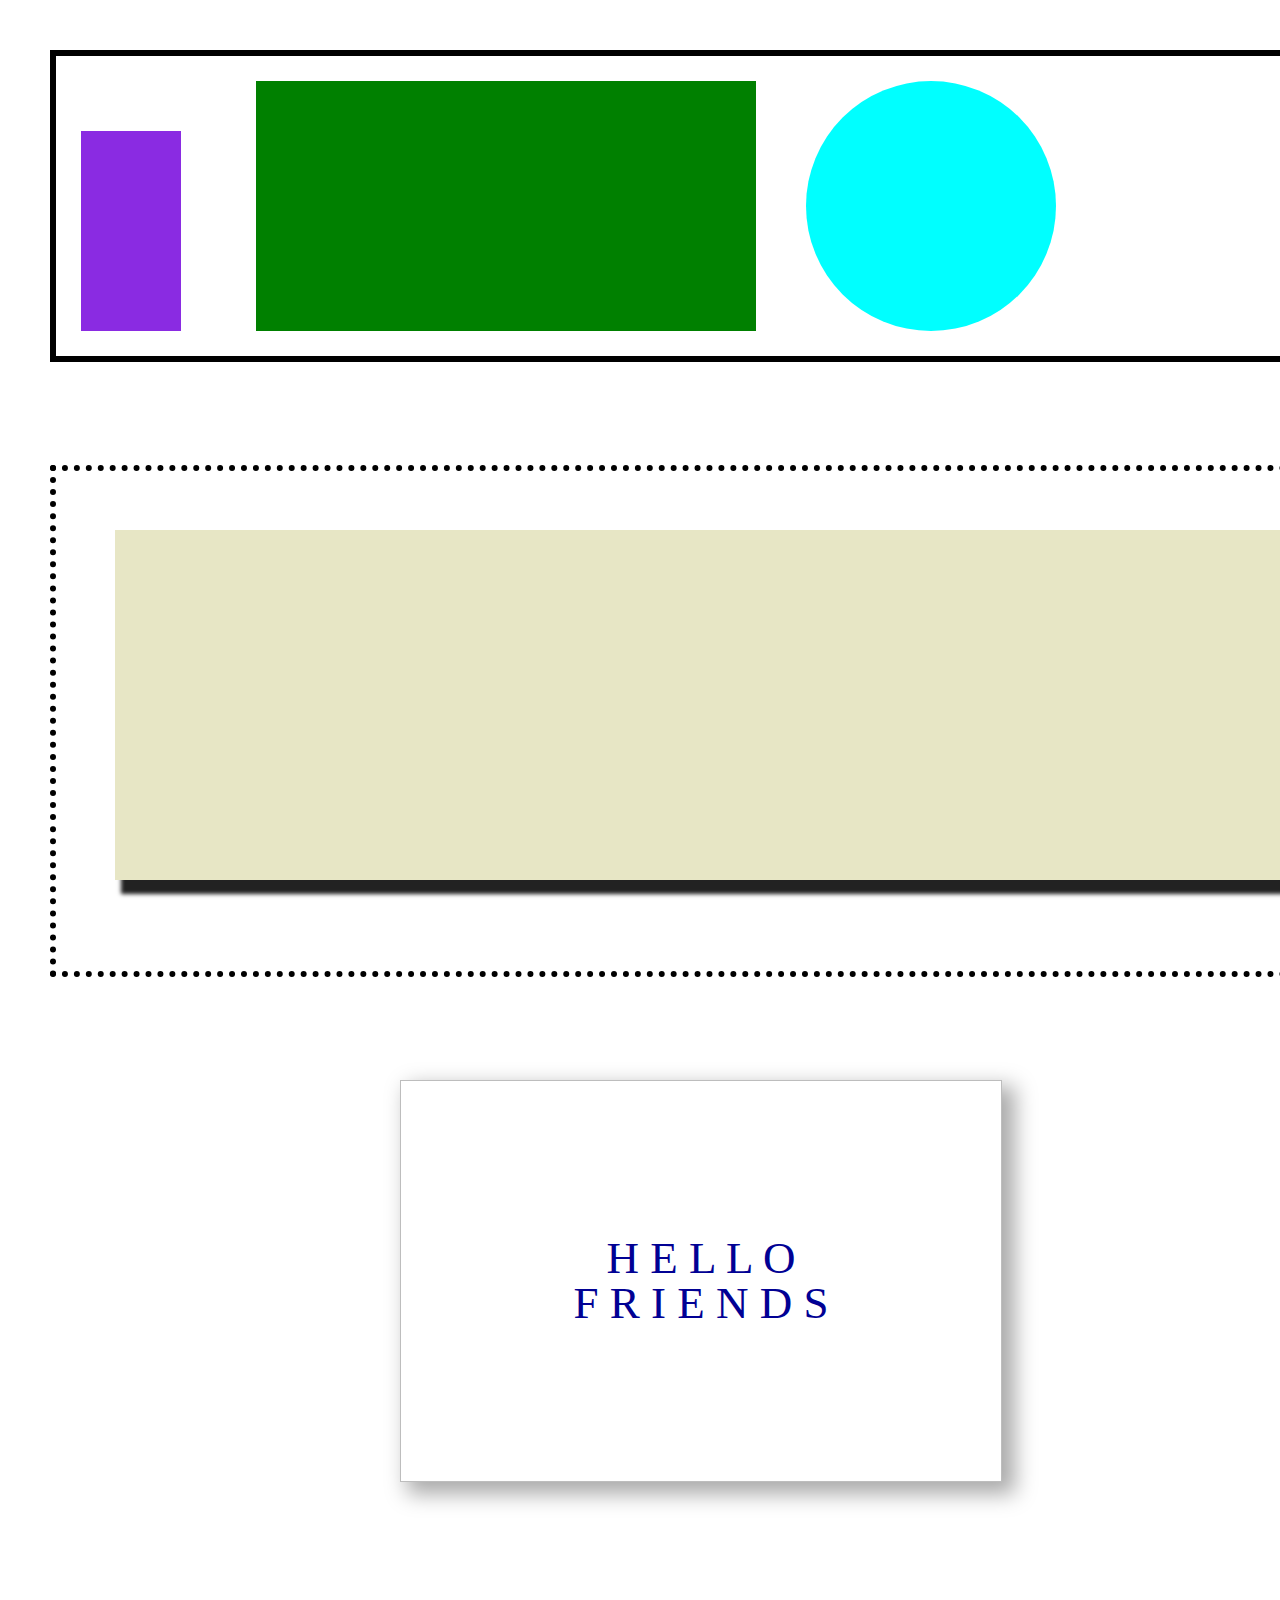
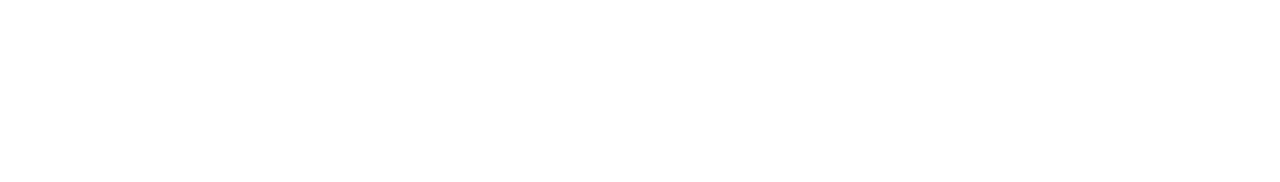
<file: drill-2/index.html>
<!DOCTYPE html>
<html lang="en">
    <head>
        <meta charset="UTF-8">
        <meta http-equiv="X-UA-Compatible" content="IE=edge">
        <meta name="viewport" content="width=device-width, initial-scale=1.0">
        <title>Document</title>
        <link rel="stylesheet" href= "reset2.css">
        <link rel="stylesheet" href= "index.css">
    </head>
    <body>
        <div id="div-one">
            <section id="purple-box"></section>
            <section id="green-box"></section>
            <section id="blue-circle"></section>
        </div>
        <div id="div-two"></div>
            <section id="yellow-box"></section>
        <section class="hello-box">
            <h2>H E L L O</h2>
            <h2>F R I E N D S</h2>
        </section>
    </body>
</html>
</file>
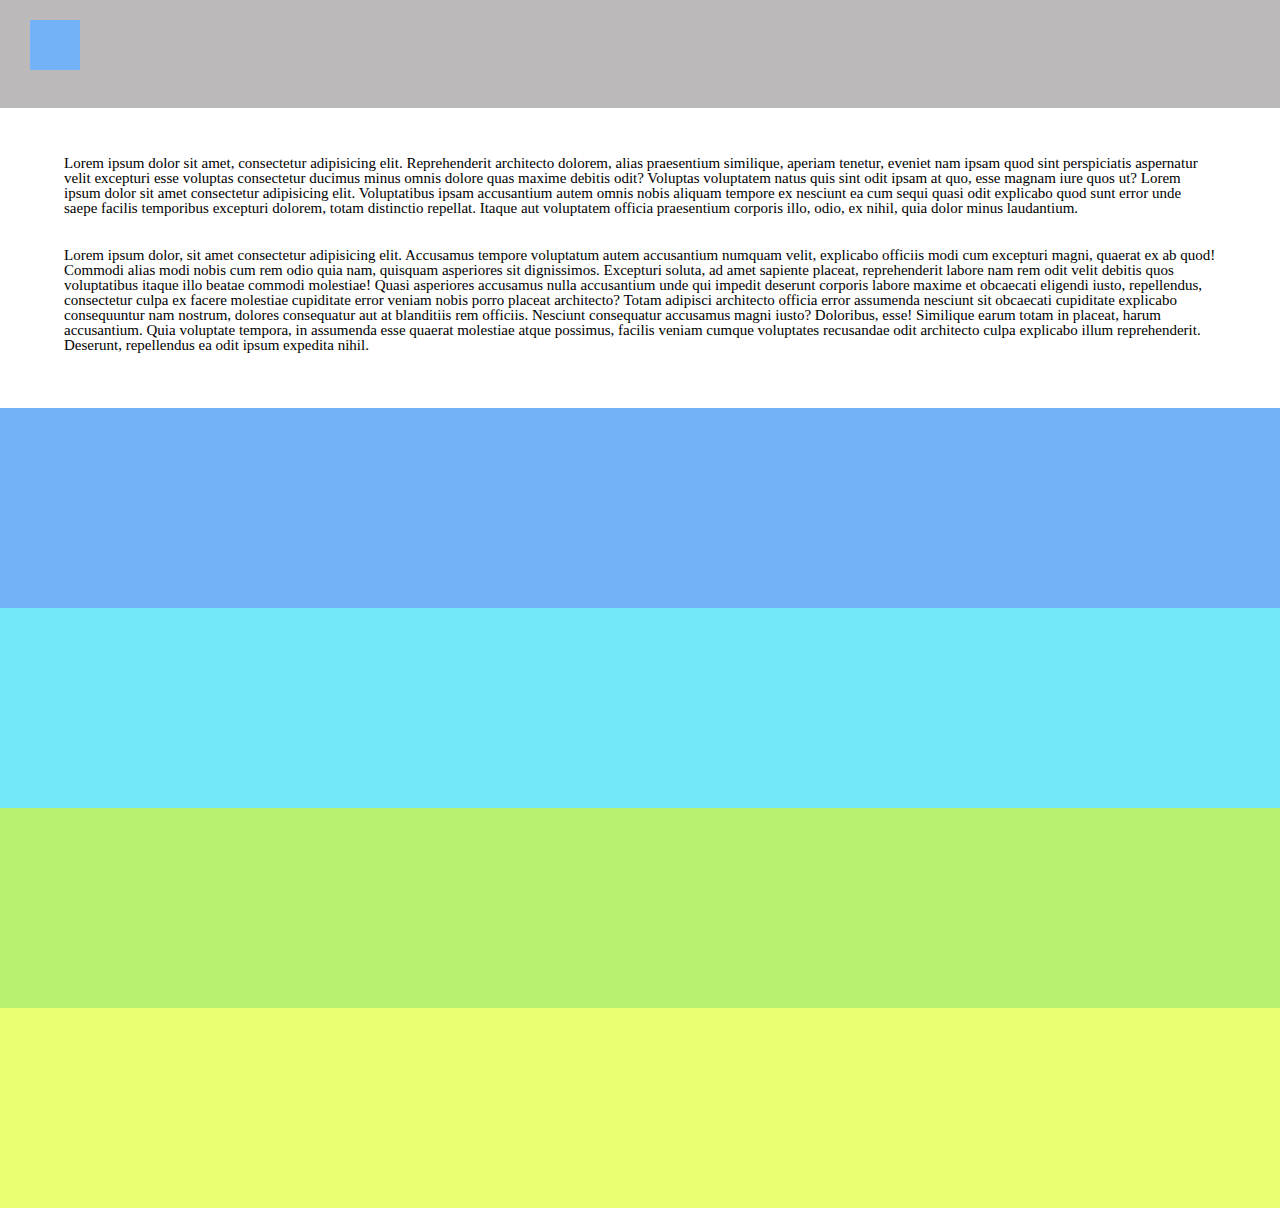
<file: drill-3/index.html>
<!DOCTYPE html>
<html lang="en">
    <head>
        <meta charset="UTF-8">
        <meta http-equiv="X-UA-Compatible" content="IE=edge">
        <meta name="viewport" content="width=device-width, initial-scale=1.0">
        <title>Document</title>
        <link rel="stylesheet" href="reset3.css">
        <link rel="stylesheet" href="index.css">
    </head>
    <body>
        <header id="top-header">
            <section id="blue-box"></section>
        </header>
        <section id="text-box">
            <br/>
            <br/>
            <br/>
            <p>Lorem ipsum dolor sit amet, consectetur adipisicing elit. Reprehenderit architecto dolorem, alias praesentium similique, aperiam tenetur, eveniet nam ipsam quod sint perspiciatis aspernatur velit excepturi esse voluptas consectetur ducimus minus omnis dolore quas maxime debitis odit? Voluptas voluptatem natus quis sint odit ipsam at quo, esse magnam iure quos ut? Lorem ipsum dolor sit amet consectetur adipisicing elit. Voluptatibus ipsam accusantium autem omnis nobis aliquam tempore ex nesciunt ea cum sequi quasi odit explicabo quod sunt error unde saepe facilis temporibus excepturi dolorem, totam distinctio repellat. Itaque aut voluptatem officia praesentium corporis illo, odio, ex nihil, quia dolor minus laudantium.</p>
            <br/>
            <br/>
            <p>Lorem ipsum dolor, sit amet consectetur adipisicing elit. Accusamus tempore voluptatum autem accusantium numquam velit, explicabo officiis modi cum excepturi magni, quaerat ex ab quod! Commodi alias modi nobis cum rem odio quia nam, quisquam asperiores sit dignissimos. Excepturi soluta, ad amet sapiente placeat, reprehenderit labore nam rem odit velit debitis quos voluptatibus itaque illo beatae commodi molestiae! Quasi asperiores accusamus nulla accusantium unde qui impedit deserunt corporis labore maxime et obcaecati eligendi iusto, repellendus, consectetur culpa ex facere molestiae cupiditate error veniam nobis porro placeat architecto? Totam adipisci architecto officia error assumenda nesciunt sit obcaecati cupiditate explicabo consequuntur nam nostrum, dolores consequatur aut at blanditiis rem officiis. Nesciunt consequatur accusamus magni iusto? Doloribus, esse! Similique earum totam in placeat, harum accusantium. Quia voluptate tempora, in assumenda esse quaerat molestiae atque possimus, facilis veniam cumque voluptates recusandae odit architecto culpa explicabo illum reprehenderit. Deserunt, repellendus ea odit ipsum expedita nihil.</p>

        </section> 
        <section id="lightblue-box"> </section>
        <section id="cyan-box"> </section>
        <section id="green-box"> </section>
        <section id="yellow-box"> </section>
        
        
    </body>
</html>
</file>
<file: drill-2/index.css>
#div-one {
    height: 300px;
    width: 1320px;
    border: 6px solid black;
    display: inline-block;
    margin: 50px;
}

#div-two {
    height: 500px;
    width: 1320px;
    border: 6px dotted black;
    display: inline-block;
    margin: 50px;
}

#purple-box {
    height: 200px;
    width: 100px;
    background-color: blueviolet;
    position: relative;
    left: 25px;
    top: 75px;
}

#green-box {
    height: 250px;
    width: 500px;
    background-color: green;
    position: relative;
    left: 200px;
    bottom: 175px
}

#blue-circle {
    background-color: cyan;
    border-radius: 1000px;
    height: 250px;
    width: 250px;
    position: relative;
    bottom: 425px;
    left: 750px;
}

#yellow-box {
    background-color:rgb(231, 230, 197);
    height: 350px;
    width: 1200px;
    position: relative;
    bottom: 500px;
    left: 115px;
    box-shadow: 10px 10px 4px 4px rgb(34, 34, 34);
}

.hello-box {
    height: 400px;
    width: 600px;
    border: solid rgb(189, 189, 189) 0.5px;
    position: relative;
    bottom: 300px;
    left: 400px;
    box-shadow: 10px 9px 20px 3px rgb(170, 170, 170);
    font-family:'Times New Roman', Times, serif;
    font-size: 45px;
    color: rgb(1, 1, 148);
    font-weight: 400px;
    text-align: center;
    display: flex;
    flex-direction: column;
    justify-content: center;
    

}
</file>
<file: drill-3/index.css>
#top-header {
    background-color: rgb(187, 185, 185);
    height: 12vh;
    width: 100%;
}

#blue-box {
    background-color: rgb(115, 177, 248);
    height: 50px;
    width: 50px;
    position: relative;
    top: 20px;
    left: 30px;
}

#text-box {
    background-color: white;
    height: 300px;
    width: 100%;
    top: 12vh;
}
p {
    margin-right: 5vw;
    margin-left: 5vw;
    font-size: 15px;
}

#lightblue-box {
    background-color: rgb(115, 177, 248);
    height: 200px;
    width: 100%;
    top: 200px;
}

#cyan-box {
    background-color: rgb(115, 233, 248);
    height: 200px;
    width: 100%;
    top: 200px;
}

#green-box {
    background-color: rgb(184, 240, 112);
    height: 200px;
    width: 100%;
    top: 200px;
}

#yellow-box {
    background-color: rgb(234, 255, 113);
    height: 200px;
    width: 100%;
    top: 200px;
}
</file>
<file: drill-2/reset2.css>
/* http://meyerweb.com/eric/tools/css/reset/ 
   v2.0 | 20110126
   License: none (public domain)
*/

html, body, div, span, applet, object, iframe,
h1, h2, h3, h4, h5, h6, p, blockquote, pre,
a, abbr, acronym, address, big, cite, code,
del, dfn, em, img, ins, kbd, q, s, samp,
small, strike, strong, sub, sup, tt, var,
b, u, i, center,
dl, dt, dd, ol, ul, li,
fieldset, form, label, legend,
table, caption, tbody, tfoot, thead, tr, th, td,
article, aside, canvas, details, embed, 
figure, figcaption, footer, header, hgroup, 
menu, nav, output, ruby, section, summary,
time, mark, audio, video {
	margin: 0;
	padding: 0;
	border: 0;
	font-size: 100%;
	font: inherit;
	vertical-align: baseline;
}
/* HTML5 display-role reset for older browsers */
article, aside, details, figcaption, figure, 
footer, header, hgroup, menu, nav, section {
	display: block;
}
body {
	line-height: 1;
}
ol, ul {
	list-style: none;
}
blockquote, q {
	quotes: none;
}
blockquote:before, blockquote:after,
q:before, q:after {
	content: '';
	content: none;
}
table {
	border-collapse: collapse;
	border-spacing: 0;
}
</file>
<file: drill-3/reset3.css>
/* http://meyerweb.com/eric/tools/css/reset/ 
   v2.0 | 20110126
   License: none (public domain)
*/

html, body, div, span, applet, object, iframe,
h1, h2, h3, h4, h5, h6, p, blockquote, pre,
a, abbr, acronym, address, big, cite, code,
del, dfn, em, img, ins, kbd, q, s, samp,
small, strike, strong, sub, sup, tt, var,
b, u, i, center,
dl, dt, dd, ol, ul, li,
fieldset, form, label, legend,
table, caption, tbody, tfoot, thead, tr, th, td,
article, aside, canvas, details, embed, 
figure, figcaption, footer, header, hgroup, 
menu, nav, output, ruby, section, summary,
time, mark, audio, video {
	margin: 0;
	padding: 0;
	border: 0;
	font-size: 100%;
	font: inherit;
	vertical-align: baseline;
}
/* HTML5 display-role reset for older browsers */
article, aside, details, figcaption, figure, 
footer, header, hgroup, menu, nav, section {
	display: block;
}
body {
	line-height: 1;
}
ol, ul {
	list-style: none;
}
blockquote, q {
	quotes: none;
}
blockquote:before, blockquote:after,
q:before, q:after {
	content: '';
	content: none;
}
table {
	border-collapse: collapse;
	border-spacing: 0;
}
</file>
